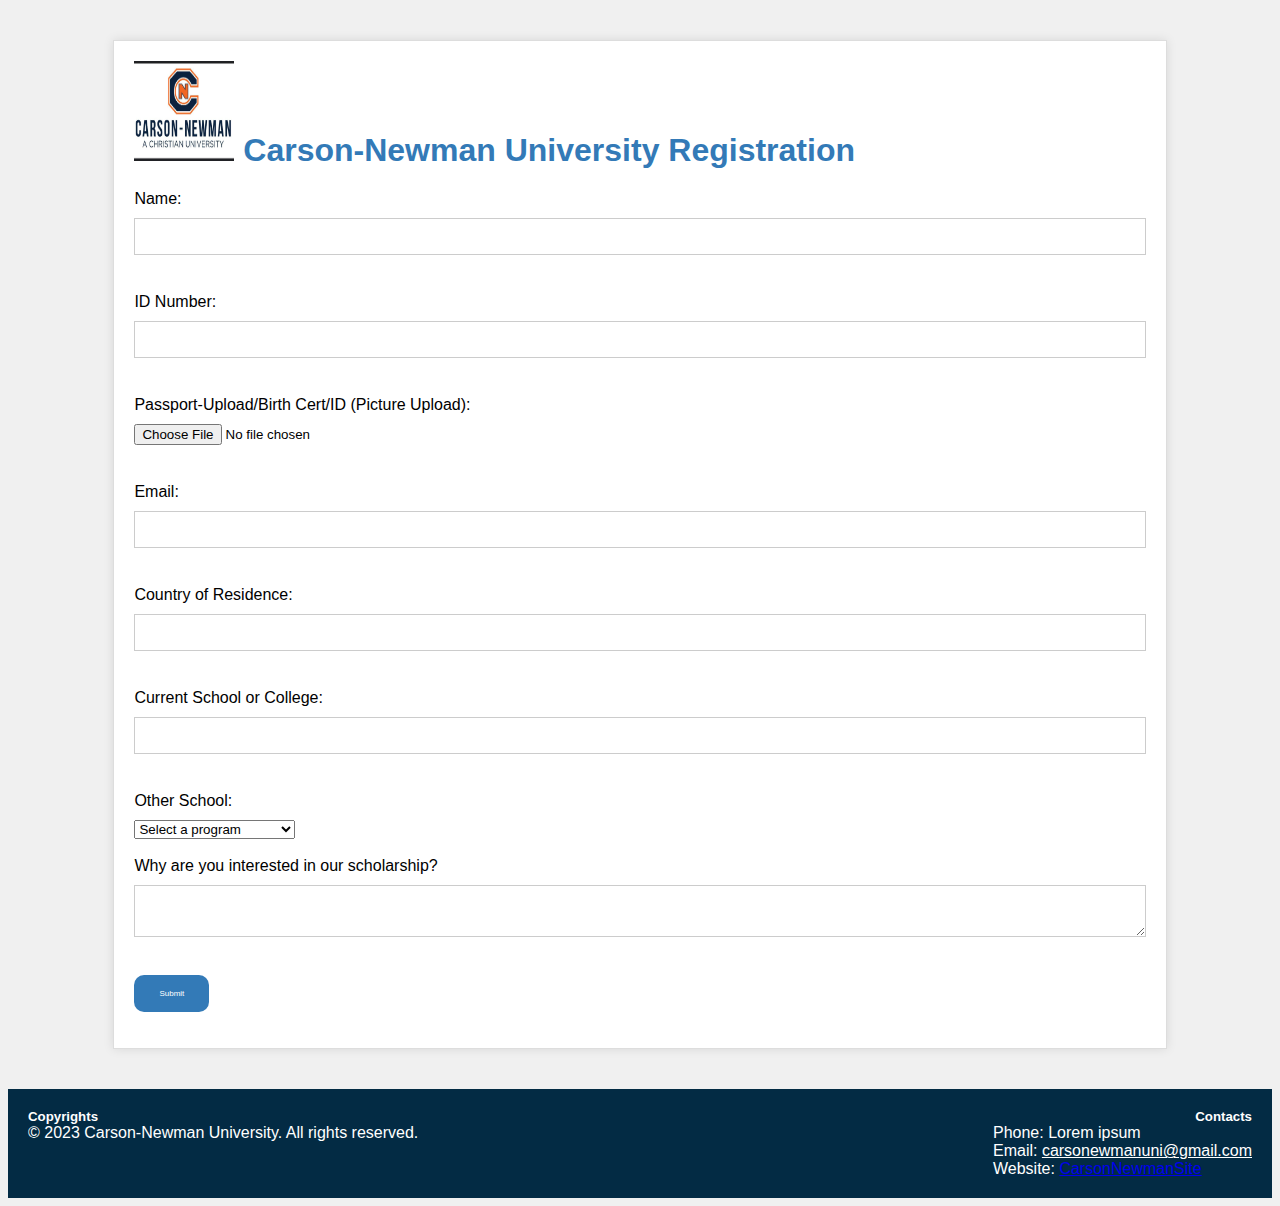
<file: applicationform.html>
<html>
  <head>
    <link rel="stylesheet" href="style.css">
    <style>
      #custom-alert {
        display: none;
        position: fixed;
        top: 50%;
        left: 50%;
        transform: translate(-50%, -50%);
        padding: 20px;
        background-color: #4caf50;
        color: white;
        border-radius: 5px;
        box-shadow: 0 0 10px rgba(0, 0, 0, 0.1);
        z-index: 1000;
      }
    </style>
  </head>
  <body>
    <div class="container">
      <!-- <img src="IMG-20240620-WA0019.jpg" alt="Carson-Newman Logo" style="width: 100px; height: 100px;"> -->
      <h1><img src="IMG-20240620-WA0019.jpg" alt="Carson-Newman Logo" style="width: 100px; height: 100px;">
        Carson-Newman University Registration</h1>
      <form id="application-form">
        <label for="name">Name:</label>
        <input type="text" id="name" name="name" required><br><br>
        <label for="idNo">ID Number:</label>
        <input type="text" id="idNo" name="idNo" required><br><br>
        <label for="passportUpload">Passport-Upload/Birth Cert/ID (Picture Upload):</label>
        <input type="file" id="passportUpload" name="passportUpload" required><br><br>
        <label for="email">Email:</label>
        <input type="email" id="email" name="email" required><br><br>
        <label for="countryOfResidence">Country of Residence:</label>
        <input type="text" id="countryOfResidence" name="countryOfResidence" required><br><br>
        <label for="currentSchool">Current School or College:</label>
        <input type="text" id="currentSchool" name="currentSchool" required><br><br>
        <label for="otherSchool">Other School:</label>
        <select id="otherSchool" name="otherSchool">
          <option value="">Select a program</option>
          <option value="Nursing">Nursing Undergraduate</option>
          <option value="Med School">Medicine</option>
          <option value="Business">Business</option>
          <option value="Engineering">Engineering</option>
          <option value="Education">Education</option>
          <option value="CompScience">Computer Science</option>
        </select><br><br>
        <label for="whyScholarship">Why are you interested in our scholarship?</label>
        <textarea id="whyScholarship" name="whyScholarship" required></textarea><br><br>
        <input type="submit" value="Submit">
      </form>

      <!-- Add this div for the custom alert -->
      <div id="custom-alert">Successfully submitted!</div>

      <script>
        document.addEventListener('DOMContentLoaded', (event) => {
          const form = document.getElementById('application-form');
          const alertBox = document.getElementById('custom-alert');

          form.addEventListener('submit', (e) => {
            e.preventDefault();
            alertBox.style.display = 'block';
            setTimeout(() => {
              alertBox.style.display = 'none';
            }, 7000); // Show alert for 7000 milliseconds (7 seconds)
          });
        });
      </script>
      
      <div id="file-path"></div>
    </div>

    <footer style="background-color: #032B44; color: #FFFFFF; padding: 20px;">
      <div style="display: flex; justify-content: space-between;">
        <h5 style="margin: 0;">Copyrights</h5>
        <h5 style="margin: 0;">Contacts</h5>
      </div>
      <div style="display: flex; justify-content: space-between;">
        <p style="margin: 0;">&copy; 2023 Carson-Newman University. All rights reserved.</p>
        <ul style="list-style: none; padding: 0; margin: 0;">
          <li>Phone: Lorem ipsum</li>
          <li>Email: <a href="mailto:carsonewmanuni@gmail.com" style="color: #FFFFFF;">carsonewmanuni@gmail.com</a></li>
          <li>Website: <a href="https://g.co/kgs/3d75HzU">CarsonNewmanSite</a></li>
        </ul>
      </div>
    </footer>

    <script src="script.js"></script>
  </body>
</html>
</file>
<file: style.css>
body {
    background-color: #f0f0f0;
    font-family: Arial, sans-serif;
  }
  
  .container {
    width: 80%;
    margin: 40px auto;
    background-color: #fff;
    padding: 20px;
    border: 1px solid #ddd;
    box-shadow: 0 0 10px rgba(0, 0, 0, 0.1);
  }
  
  h1 {
    color: #337ab7;
    margin-top: 0;
  }
  
  label {
    display: block;
    margin-bottom: 10px;
  }
  
  input[type="text"], input[type="email"], textarea {
    width: 100%;
    padding: 10px;
    margin-bottom: 20px;
    border: 1px solid #ccc;
  }
  
  input[type="file"] {
    margin-bottom: 20px;
  }
  
  input[type="submit"] {
    background-color: #337ab7;
    color: #fff;
    padding: 14px 25px;
    border: none;
    border-radius: 10px;
    cursor: pointer;
    font-size: 8px;
  }
  
  input[type="submit"]:hover {
    background-color: #23527c;
  }
  
  #file-path {
    margin-top: 16px;
    font-size: 10px;
    color: #666;
  }
</file>
